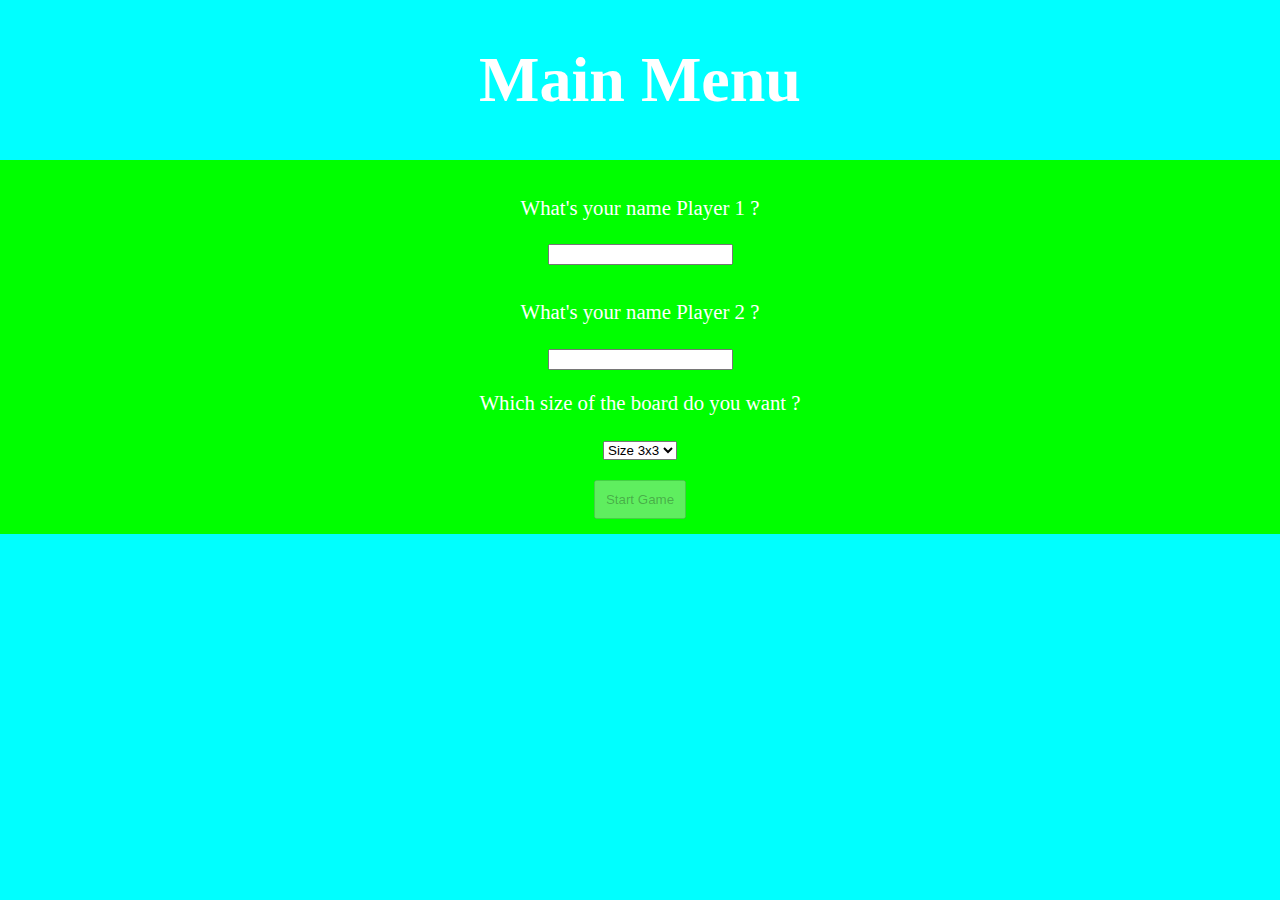
<file: index.html>
<!doctype html>
<html lang="fr">
<head>
  <meta charset="utf-8">
  <link rel="stylesheet" href="public/css/style.css">
  <title>TicTacToe</title>
</head>
<body>
<!--############################## START MENU #############################-->    
    <div id="start-menu-screen" class="start-menu-screen">
        <h1 class="menu-title">Main Menu</h1>
        <form action="">
            <div class="players-name-input-container">
                <div id="p1-type-name" class="p1-type-name">
                    <p>What's your name Player 1 ?</p>
                    <input onkeyup="onChangeHandler()" type="text" name="p1-inputName" id="p1-inputName" class="p1-inputName">
                </div>
                <div id="p2-type-name" class="p2-type-name">
                    <p>What's your name Player 2 ?</p>
                    <input onkeyup="onChangeHandler()" type="text" name="p2-inputName" id="p2-inputName" class="p2-inputName">
                </div>
                <div id="board-size-selection" class="board-size-selection">
                    <p>Which size of the board do you want ?</p>
                    <select name="board-size-selector" id="board-size-selector">
                        <option value="3">Size 3x3</option>
                        <option value="4">Size 4x4</option>
                        <option value="5">Size 5x5</option>
                    </select>
                </div>
                <input type="submit" id="start-game-btn" class="start-game-btn" disabled value="Start Game">
            </div>
        </form>
    </div>

<!--############################## BOARD SCREEN #############################--> 
    <div id="board-screen" class="board-screen">
        <h1>TIC TAC TOE</h1>

        <div class="board-and-score-boxes">
            <div class="p1-stats-box">
                <h2 id="p1-name-stats-box"></h2>
                <img src="public/assets/circle.png" alt="circle">
                <p>Won games : <span id="p1-won-games" class="p1-won-games">0</span></p>
                <p>Lost games : <span id="p1-lost-games" class="p1-lost-games">0</span></p>
            </div>
        
            <table class="board" id="board">
            <!-- Generated Dynamically-->
            </table>

            
        
            <div class="p2-stats-box">
                <h2 id="p2-name-stats-box"></h2>
                <img src="public/assets/cross.png" alt="cross" class="stat-image">
                <p>Won games : <span id="p2-won-games" class="p2-won-games">0</span></p>
                <p>Lost games : <span id="p2-lost-games" class="p2-lost-games">0</span></p>
            </div>
        </div>
        <div class="player-turn-box" id="player-turn-box">
            <p class="player-turn-text" id="player-turn-text">It's <span id="player-name-turn-text" class="player-name-turn-text"></span> turn</p>
            <img src='public/assets/circle.png' alt='circle' class="player-turn-circle" id="player-turn-circle">
            <img src='public/assets/cross.png' alt='circle' class="player-turn-cross" id="player-turn-cross">
        </div>
        <div class="player-gameover-box" id="player-gameover-box">
            <p class="player-gameover-text" id="player-gameover-text">The winner is <span id="player-name-gameover-text" class="player-name-gameover-text"></span> !!! </p>
        </div>

        <div id="modal" class="modal">
            <div id="modal-content" class="modal-content">
                <div class="modal-text-and-buttons">
                    <p class="player-modal-gameover-text" id="player-modal-gameover-text">The winner is <span id="player-modal-name-gameover-text" class="player-modal-name-gameover-text"></span> !!! </p>
                    <button id='modal-button-playAgain' class="modal-buttons-style">Play again</button> <button id="modal-button-reset-score" class="modal-buttons-style">Reset</button>
                </div>
            </div>
        </div>
    </div>

<!--############################## BOTTOM BUTTONS #############################--> 
    <div id="bottom-buttons" class="bottom-buttons">
        <button class="back-to-menu-btn" id="back-to-menu-btn">Back to the menu</button>
        <button id="button-reset-score" class="button-reset-score">Reset</button>
    </div>    
    
    <script src="public/js/Player/Player.js"></script>
    <script src="public/js/index.js"></script>
    <script src="public/js/form.js"></script>
</body>
</html>
</file>
<file: public/css/style.css>
body {
    text-align: center;
    margin: 0;
 }

 /*Start menu screen*/
 .start-menu-screen {
    background-color: aqua;
    position: absolute;
    top: 0;
    bottom: 0;
    left: 0;
    right: 0;
 }

 .menu-title {
    font-size: 4em;
    color: white;
 }

 .players-name-input-container {
    position: relative;
    top: 11%;
    background-color: lime;
    padding: 15px;
    color: white;
    font-size: 1.3em;
 }

.start-game-btn {
    padding: 10px;
    margin-top: 20px;
}

.start-game-btn:hover {
    cursor: pointer;
}

.p2-type-name {
    margin-top: 35px;
}

 /*Board screen*/
 .board-screen {
     display: none;
 }

 /*board and score boxes*/
 .board-and-score-boxes {
     display: flex; 
     justify-content: center; 
     align-content: center;
 }

 /*board*/
 .board {
     border: 1px solid black; 
     height: 500px; 
     width: 500px; 
     text-align: center;
     box-shadow: 4px 4px 4px rgba(0, 0, 0, .7);
 }

 /*box style*/
 td {
     border: 1px solid black;
 }

 /*players' stat box*/
 .p1-stats-box {
     background-color: blue;
     padding: 10px;
     margin-right: auto;
     color: white;
     box-shadow: 4px 4px 4px rgba(0, 0, 0, .7);
 }

 .p2-stats-box {
     background-color: red;
     padding: 10px;
     margin-left: auto;
     color: white;
     box-shadow: 4px 4px 4px rgba(0, 0, 0, .7);
 }

 /*Cross and circle style*/
 .cross {
     background-image: url('../assets/cross.png'); background-repeat: no-repeat; background-position: center; background-size: contain;
 }

 .circle {
     background-image: url('../assets/circle.png'); background-repeat: no-repeat; background-position: center; background-size: contain;
 }

 .player-turn-box {
     display: flex;
     justify-content: center;
     background-color: purple;
     padding: 10px;
     color: white;
     box-shadow: 4px 4px 4px rgba(0, 0, 0, .7);
     margin-top: 1em;
 }

 .player-turn-text {
     font-size: 1.5em;
 }

 .player-name-turn-text {
     font-weight: 700;
     color: gold;
 }

 .player-turn-cross {
     display: none;
     margin: 1em 0 1em 0;
     padding-left: 1em;
     height:50px; 
     width:50px
 }

 .player-turn-circle {
     margin: 1em 0 1em 0;
     padding-left: 1em;
     height:50px; 
     width:50px
 }

 /*Gameover modal*/
 .modal {
     display: none;
     background-color: rgba(0, 0, 0, 0.7);
     width: 100%;
     height: 100%;
     position: fixed;
     top: 0;
     left: 0;
     right: 0;
     z-index: 1;
 }

 .modal-content {
     height: 100%;
     display: flex;
     align-items: center;
     justify-content: center;
 }

 .player-modal-gameover-text {
     font-size: 4.5em;
 }

 .player-modal-name-gameover-text {
     font-weight: 700;
     color: gold;
 }

 .modal-buttons-style {
     padding: 10px;
     font-size: 1.5em;
     margin: 0 5px 0 5px;
     cursor: pointer;
     background-color: gold;
 }

 .modal-text-and-buttons {
     background-color: white;
     padding: 20px;
     box-shadow: 4px 4px 4px rgba(0, 0, 0, .7);
 }

 /*Gameover box and content*/
 .player-gameover-box {
     /* display: flex; */
     display: none;
     justify-content: center;
     background-color: purple;
     padding: 10px;
     color: white;
     box-shadow: 4px 4px 4px rgba(0, 0, 0, .7);
     margin-top: 1em;
 }

 .player-gameover-text {
     font-size: 1.5em;
 }

 .player-name-gameover-text {
     font-weight: 700;
     color: gold;
 }

 .player-gameover-turn-text {
     font-weight: 700;
     color: gold;
 }

 /* Bottom buttons */
 .bottom-buttons {
     margin: 2em;
 }

 .back-to-menu-btn, .button-reset-score {
    padding: 10px;
    font-size: 1.5em;
    margin: 0 5px 0 5px;
    cursor: pointer;
    background-color: greenyellow;
 }
</file>
